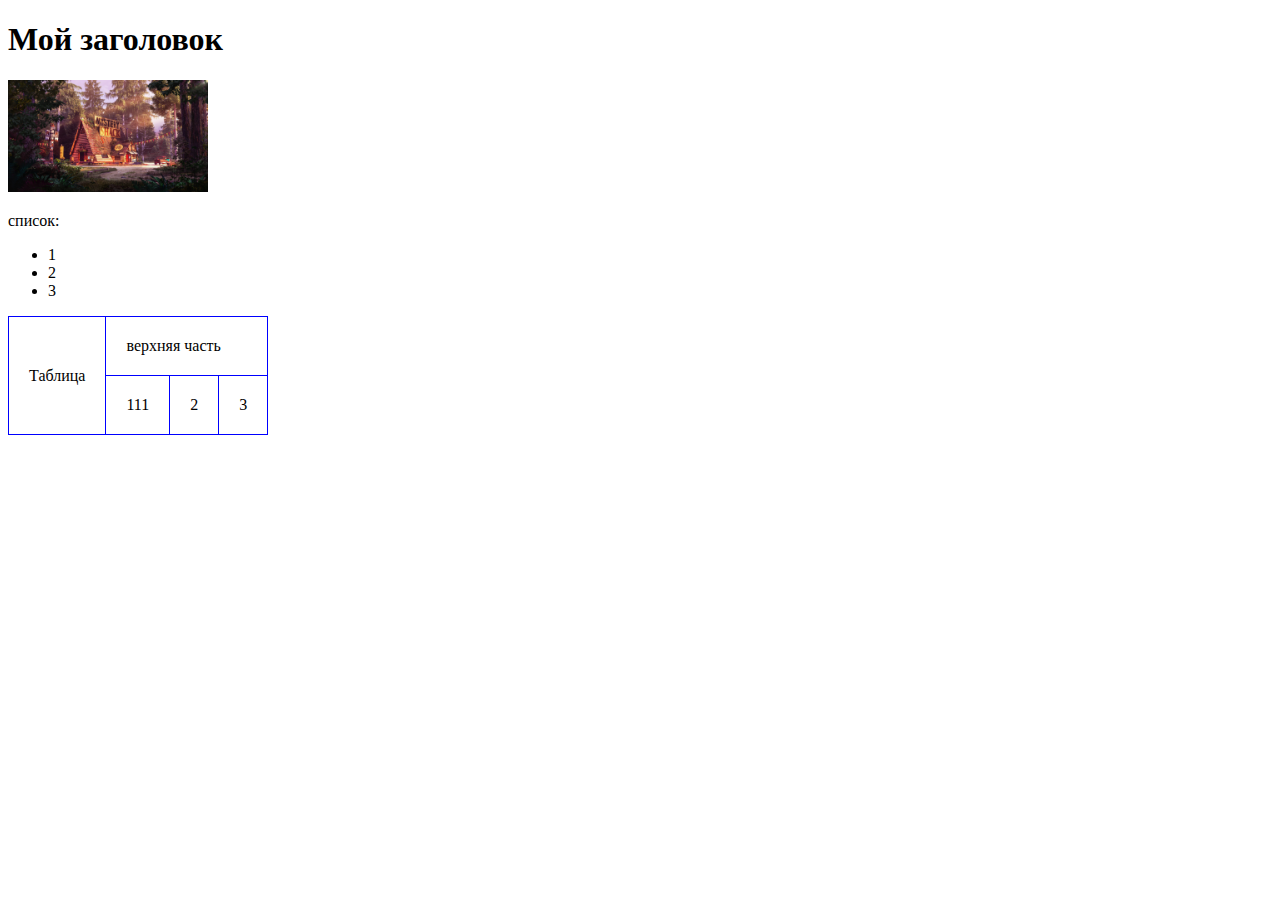
<file: site/index.html>
﻿<!DOCTYPE html>
<html>
    <head>
        <meta charset="utf-8">
        <title>Заголовок новости - Название сайта</title>
		<style>
        table, td {
            border: 1px solid blue;
        }
        table {
            border-collapse: collapse;
        }
        td {
            padding: 20px;
        }
        .myTable {
            margin: auto;
            text-align: center;

            width: 500px;
            height: 300px;

            background-color: aliceblue;
        }
        .px30 {
            width: 30px;
        }
    </style>
    </head>
    <body>
    <h1>Мой заголовок</h1>
        <img src="oDHknxP.jpg" alt="" width="200">
		<p>
    список:
</p>
<ul>
    <li>1</li>
    <li>2</li>
    <li>3</li>
</ul>
<table>
 
    <tr>
        <td rowspan="2">Таблица</td>
        <td colspan="3">верхняя часть</td>
    </tr>
    <tr>
        <td>111</td>
        <td>2</td>
        <td>3</td>
    </tr>
	
</table>

    </body>
</html>
</file>
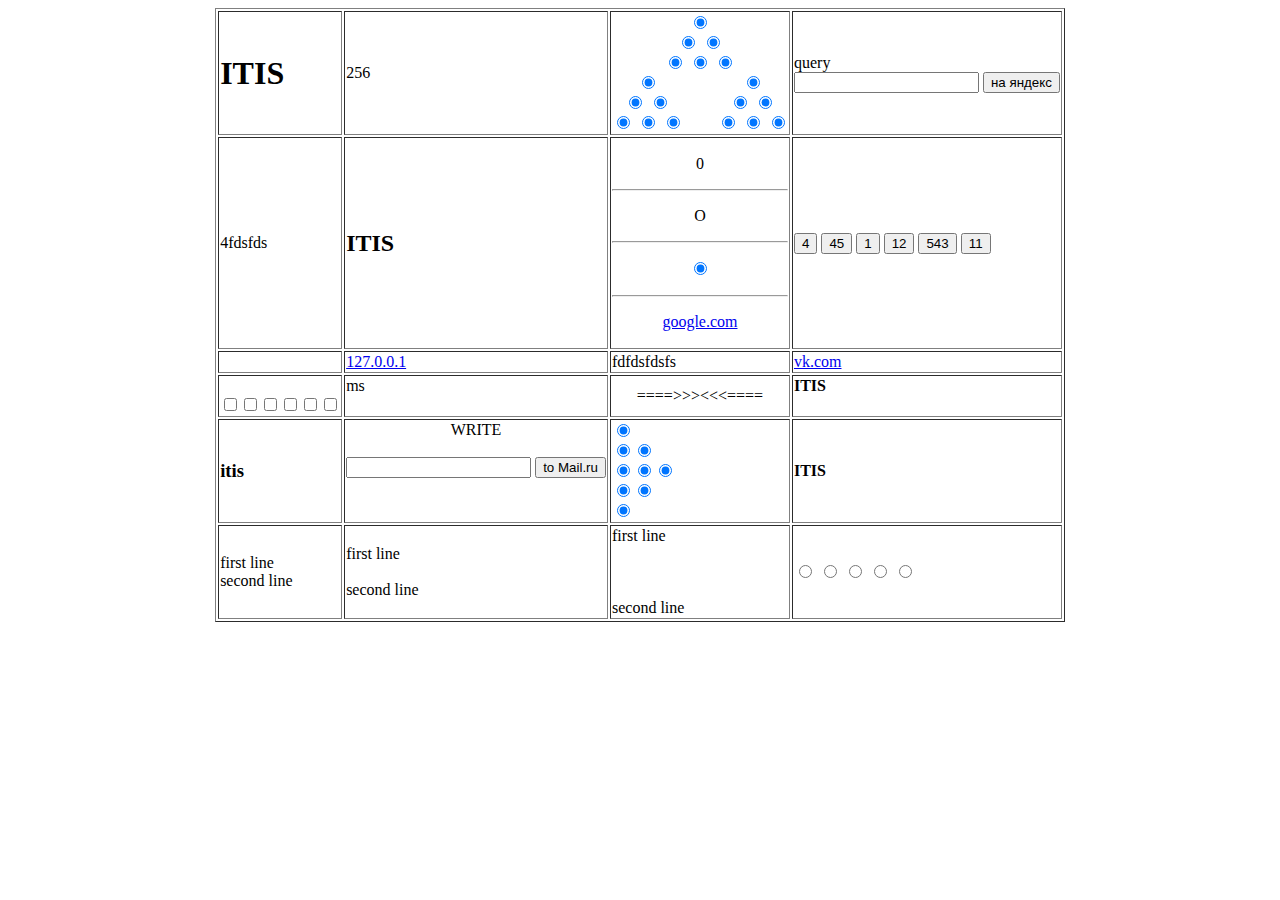
<file: site2/index.html>
﻿<!DOCTYPE html>
<html lang="ru">
<head>
    <link href = "style.css" rel = "stylesheet" type = "text/css"/>
    <meta charset="UTF-8">
    <title>Пример таблицы</title>
    
</head>
<body>
<table border="1"  align="center">
    <tr>
        <td ><h1>ITIS</h1></td>
        <td >256</td>
        <td align= "center"> 
<span class="one"> 
<input name="1" type="radio" checked> <br> 
</span> 

<span class = "two"> 
<input name="2" type="radio" checked> 
</span> 

<input name="3" type="radio" checked> <br> 


<span class = "three"> 
<input name="4" type="radio" checked> 
</span> 
<input name="5" type="radio" checked> 
<input name="6" type="radio" checked> <br> 



<span class="four"> 
<input name="7" type="radio" checked> 
</span> 
<span class="a"> 
<input name="a" type="radio" checked> <br> 
</span> 

<span class = "five"> 
<input name="8" type="radio" checked> 
</span> 


<input name="9" type="radio" checked> 

<span class = "b"> 
<input name="b" type="radio" checked> 
</span> 


<input name="d" type="radio" checked> <br> 


<span class = "six"> 
<input name="10" type="radio" checked> 
</span> 
<input name="11" type="radio" checked> 
<input name="12" type="radio" checked> 

<span class = "c"> 
<input name="щыфвл" type="radio" checked> 
</span> 
<input name="фыв" type="radio" checked> 
<input name="авыа" type="radio" checked> 
</td>
	    <td >query<br/><input/>  <a href="http://yandex.ru"><button>на яндекс</button></a>
    </td>

    </tr>
    <tr>
        <td >4fdsfds</td>
        <td><h2>ITIS</h2></td>
        <td><p valign="top" align="center">0</p><hr><p valign="top" align="center">O</p> <hr> <p valign="top" align="center"><input type = "radio" checked></p> <hr> <p valign="top" align="center"><a href="http://google.com">google.com</a></p></td>
		<td ><button>4</button>  <button>45</button>  <button>1</button>  <button>12</button>  <button>543</button>  <button>11</button>
    </tr>
    <tr>
        <td></td>
        <td><a href="http://127.0.0.1">127.0.0.1</a></td>
        <td>fdfdsfdsfs</td>
		<td><a href="http://vk.com">vk.com</a></td>
    </tr>
	<tr>
        <td ></br><input type="checkbox" name="a" value=""><input type="checkbox" name="a" value=""><input type="checkbox" name="a" value=""><input type="checkbox" name="a" value=""><input type="checkbox" name="a" value=""><input type="checkbox" name="a" value=""></br></td>
        <td valign="top" aligh="right">ms</br></td>
        <td align="center"> ====>>><<<==== </td>
		<td valign="top" align="left"><strong>ITIS</strong></td>
    </tr>
	<tr>
        <td><h3><strong>itis</strong></h3></td>
        <td valign="top" align="center"> WRITE</br></br> <input/>  <button>to Mail.ru</button></td>
        <td><input type = "radio" checked></br><input type = "radio" checked><input type = "radio" checked></br><input type = "radio" checked><input type = "radio" checked><input type = "radio" checked></br><input type = "radio" checked><input type = "radio" checked></br><input type = "radio" checked></td>
		<td ><h4>ITIS</h4></td>
    </tr>
	<tr>
        <td >first line</br>second line</td>
        <td>first line</br></br>second line</td>
        <td>first line</br></br></br></br>second line</td>
		 <td><input name="" type="radio"> <input name="" type="radio" > <input name="" type="radio" > <input name="" type="radio" > <input name="" type="radio" > </td>
    </tr>
</table>
</body>
</html>
</file>
<file: site2/style.css>
﻿.a{ 
padding-left: 80px; 
} 
.b{ 
padding-left:55px;} 

.c{ 
padding-left:30px;}
</file>
